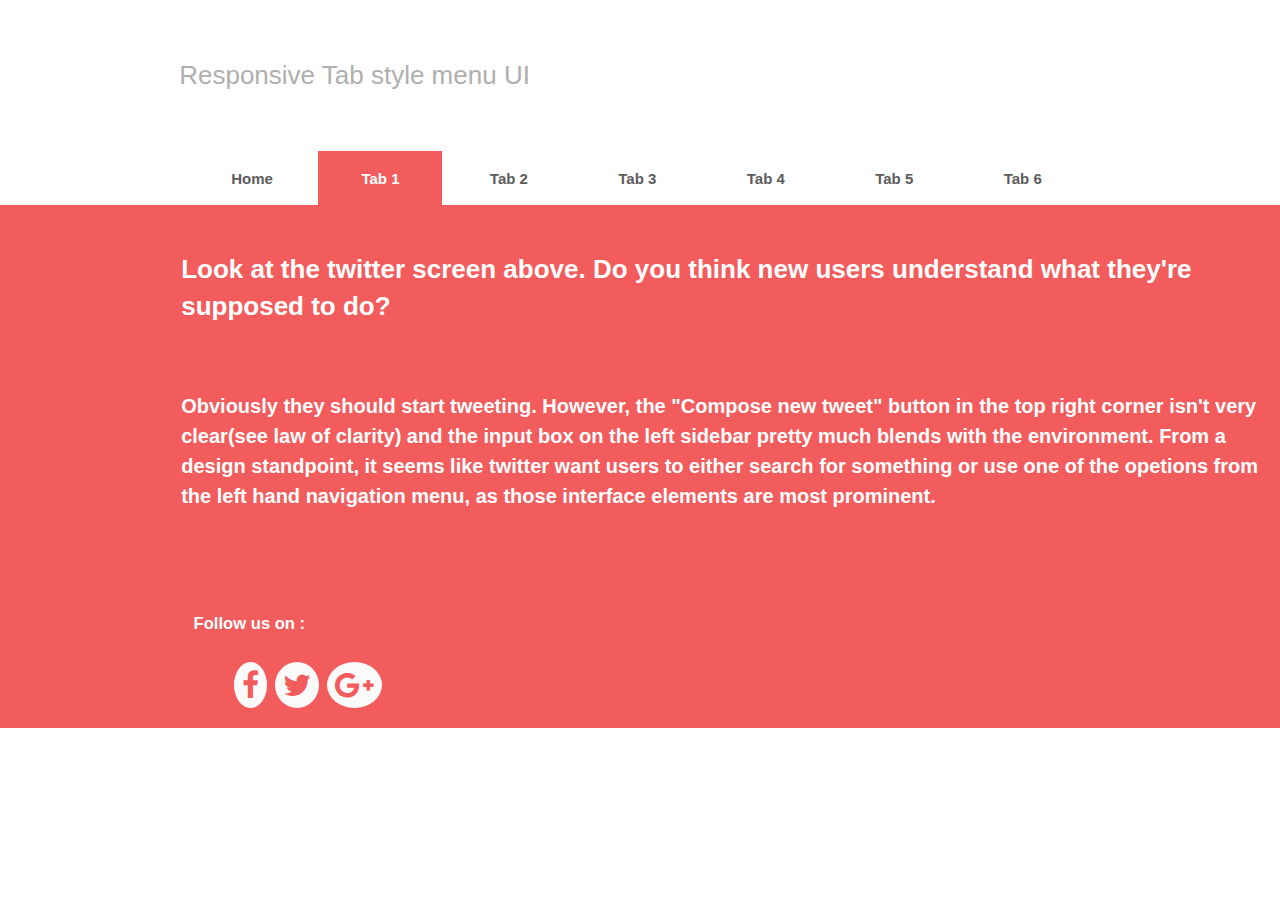
<file: index.html>
<!DOCTYPE html>
<html lang="en">
	<head>
		<title>UI_Test</title>
		<meta charset="utf-8">
		<meta name="viewport" content="width=device-width, initial-scale=1">
		<link rel="stylesheet" type="text/css" href="vendor/css/font-awesome.min.css">
		<link rel="stylesheet" href="css/style.css">
	</head>
	<body>
		<div class="wrapper">
			<div class="header">
				<h2>Responsive Tab style menu UI</h2>
			</div>
			<div class="nav-tabs">
				<label for="show-menu" class="show-menu">
					<span class="toggle">
						<div></div>
						<div></div>
						<div></div>
					</span>
				</label>
				<input type="checkbox" id="show-menu" role="button">
				<ul class="tabs" id="menu">
					<li><a href="#Home"><b>Home</b></a></li>
					<li><a href="#Tab1" class="active"><b>Tab 1</b></a></li>
					<li><a href="#Tab2"><b>Tab 2</b></a></li>
					<li><a href="#Tab3"><b>Tab 3</b></a></li>
					<li><a href="#Tab4"><b>Tab 4</b></a></li>
					<li><a href="#Tab5"><b>Tab 5</b></a></li>
					<li><a href="#Tab6"><b>Tab 6</b></a></li>
				</ul>
			</div>
			<div class="mobile-visible-head">
				<h3 id="print-head">Tab1</h3>
			</div>
			<div class="container">
				<div class="content-wrapper">
					<div class="wrapper tabcontent" id="Tab">
						<h3>Look at the twitter screen above. Do you think new users understand what they're supposed to 	do?
						</h3>
						<h4>Obviously they should start tweeting. However, the "Compose new tweet" button in the top right
							corner isn't very clear(see law of clarity) and the input box on the left sidebar pretty much blends with the environment. From a design standpoint, it seems like twitter want users to either search for something or use one of the opetions from the left hand navigation menu, as those interface elements are most prominent.
						</h4>
						<div class="value">
							<h5>Follow us on :</h5>
							<ul class="footer-icons">
								<div class="icon">
									<a href="#"><i class="fa fa-facebook circle-icon" aria-hidden="true"></i></a>
									<a href="#"><i class="fa fa-twitter circle-icon" aria-hidden="true"></i></a>
									<a href="#"><i class="fa fa-google-plus circle-icon" aria-hidden="true"></i></a>
								</div>
							</ul>
						</div>
					</div>
					<div class="clearfix"></div>
				</div>
			</div>
		</div>
	</body>
</html>
</file>
<file: css/style.css>
* {
  box-sizing: border-box;
}
html,body {
  margin: 0px;
}
body{
  font-family: 'Azosans Regular', sans-serif;
  position: relative;
}
.row {
  width: 100%;
  overflow: auto;
}
a {
  text-decoration: none;
}
li {
  list-style-type: none;
}
input[type=checkbox]{
  display: none;
}
input[type=checkbox]:checked ~ #menu{
    display: block;
}
.mobile-visible-head {
  display: none;
}
.tabs {
  padding: 0px;
  margin: 0% auto;
  margin-bottom: 0px;
  width: 900px;
  padding-top: 3%;
}
.nav-tabs .tabs li {
  display: inline-block;
  font-size: 15px;
  text-align: center;
}
.tabs li a.active {
  background-color: #f25c5d;
  color: #fff;
}
.tabs li a {
  padding: 15% 0%;
  color: #5c5c5c;
  display: inline-block;
  width: 124px;
}
.tabs li a.active:hover {
  color: #fff;
}
.tabs li > a:hover {
  color: #f25c5d;
}
h2 {
  color: #AFAFAF;
  padding-left: 14%;
  font-size: 26px;
  font-weight: 100;
  margin-top: 0;
  padding-top: 60px;
}
.container {
  background-color:#F25C5D;
  color: #FCFBFC;
  padding: 20px;
  width: 100%;
  margin: auto;
}
h3 {
  display: block;
  font-size: 26px;
  padding-left: 13%;
  line-height: 1.4;
}
h4 {
  padding-top: 40px; 
  padding-left: 13%;
  font-size: 20px;
  line-height: 1.5;
}
.content-wrapper {
  margin: auto;
  color: #fff;
}
.value {
  display: inline-block;
  padding-top: 4%;
  padding-left:14%;
  font-size: 20px;
}
.clearfix{
  clear: both;
}
.icon {
  font-size: 30px;
  list-style: none;
  display: inline-block;
  text-align: center;
  float: left;
}
.circle-icon {
  background: #FCFBFC;
  color: #F25C5D;
  padding:8px;
  border-radius: 50%;
}

@media only screen and (min-width: 768px) and (max-width: 1024px) {
.show-menu {
  display: none;
}
.nav-tabs {
  width: 124px;
  padding: 0;
  float: left;
}
h2 {
  line-height: 1.4;
}
.mobile-visible-head {
  display: none;
}
.tabs {
  width: 100%;
  padding: 0px;
}
.container {
  float: right;
  width: calc(100% - 124px);
}
.content-wrapper {
  width: 100%;
}
.content-wrapper .wrapper {
  width: 85%;
  padding-top: 5%;
  margin: 0 auto;
  }
}

@media only screen and (max-width: 767px) {
.toggle {
  position: absolute;
  right: 2%;
  top: 5%;
}
.toggle div {
  background-color: #F25C5D;
  height: 5px;
  width: 25px;
  border-radius: 2px;
  margin-bottom: 3px;
}
.footer-icons {
  display: block;
}
.mobile-visible-head {
  display: block;
}
.heading-container {
  width: 100%;
}
.heading {
  padding-left: 5%;
}
h2 {
  font-size: 20px;
  margin-top: 3%;
}
.mobile-visible-head {
  background-color: #393939;
}
.mobile-visible-head h3 {
  display: block;
  margin: 0px;
  padding: 2%;
  color: #7b7b7b;
}
.show-menu {
  display: block;
}
ul {
  position: static;
  display: none;
}
.nav-tabs .tabs li {
  width: 100%;
}
.tabs {
  width: 100%;
  position: absolute;
  z-index: 1;
  background-color: #fff;
  transition: all 0.4s ease;
}
.tabs li a {
  width: 100%;
  padding: 3% 0%;
  border-top: 1px solid #eee;
  border-bottom: 1px solid #eee;
  transition: all 0.5s ease;
}
.content-wrapper {
  width: 100%;
}
.content-wrapper .wrapper {
  width: 90%;
  margin: 0 auto;
  }
}
</file>
